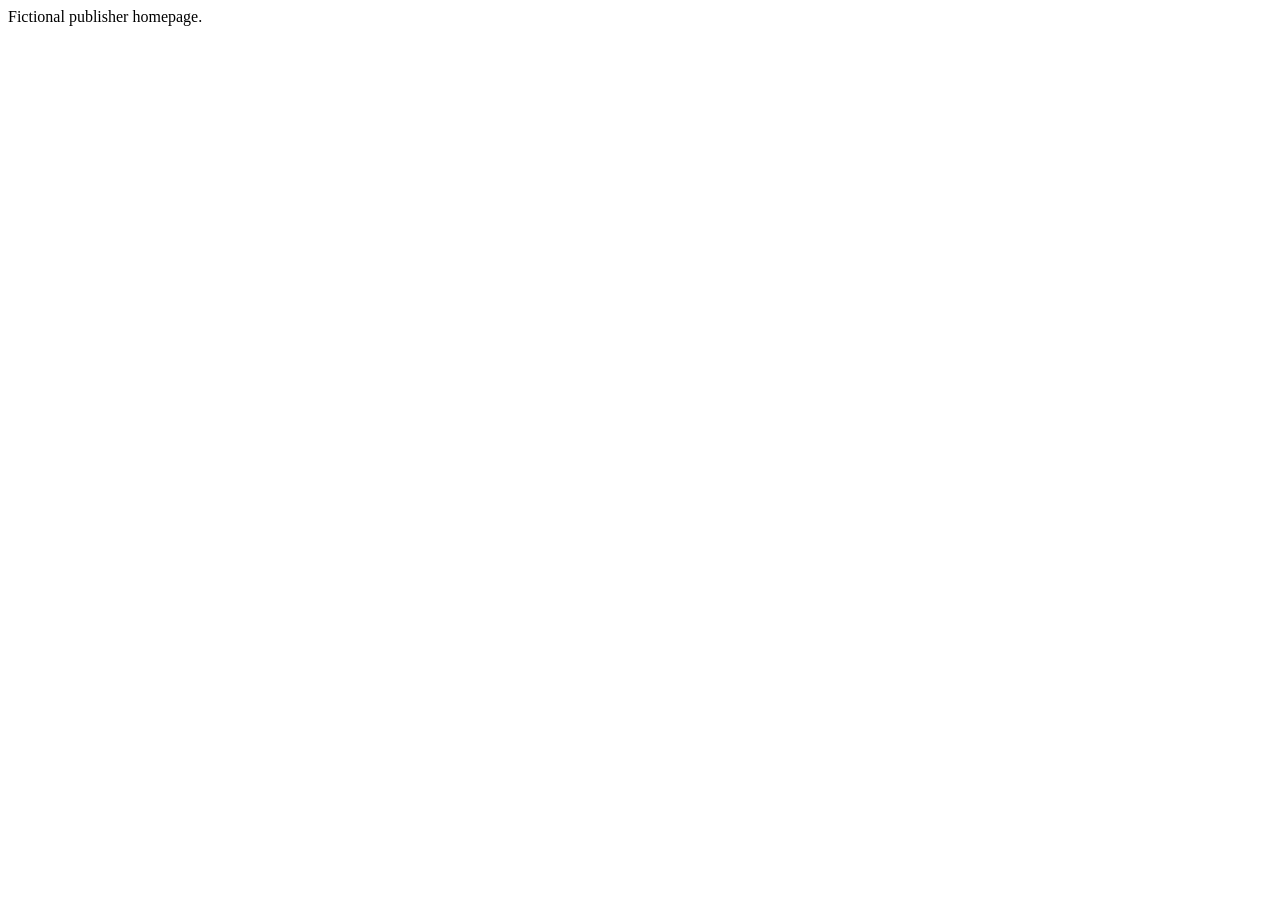
<file: tests/fixtures/suggestion-page.html>
<!doctype html>
<html><head>
  <base href="/news/">
  <link rel="alternate" type="application/rss+xml" href="../feed">
  <link rel="ALTERNATE stylesheet" type="application/atom+xml; charset=utf-8" href="//feeds.reader.example/atom.xml">
  <link rel="alternate" type="application/rss+xml" href="/feed#duplicate">
  <link rel="alternate" type="text/html" href="/other-language">
  <link rel="alternate" type="application/rss+xml" href="file:///etc/passwd">
  <link rel="alternate" type="application/rss+xml" href="https://user:secret@reader.example/private">
  <link rel="stylesheet" type="application/rss+xml" href="/not-alternate">
</head><body>Fictional publisher homepage.</body></html>
</file>
